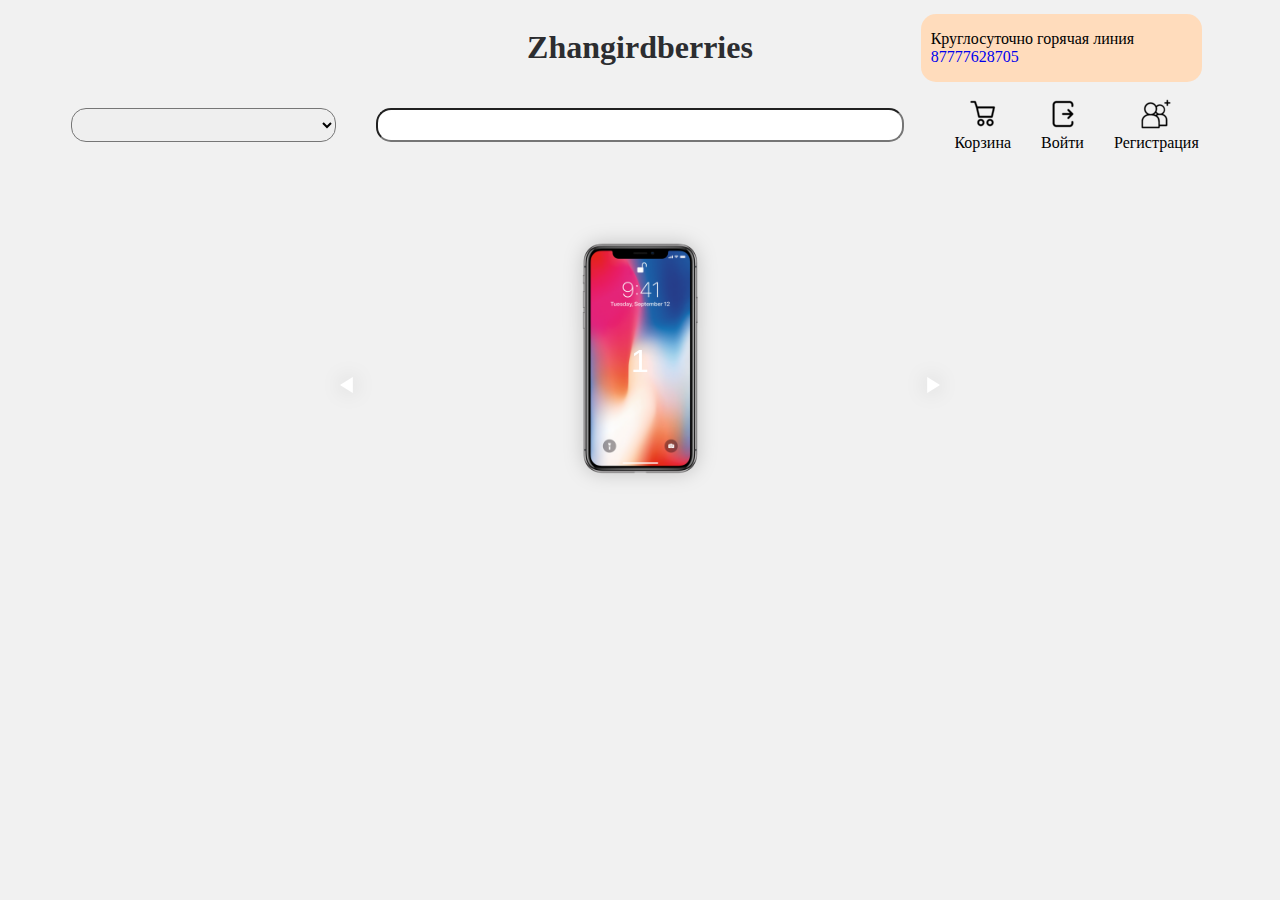
<file: index.html>
<!DOCTYPE html>
<html lang="en">
<head>
    <meta charset="UTF-8">
    <meta http-equiv="X-UA-Compatible" content="IE=edge">
    <meta name="viewport" content="width=device-width, initial-scale=1.0">
    <title>Document</title>
    <link rel="stylesheet" href="style.css">
</head>
<body>
    <div id="container">
        <header>
            <section class="top_bar">
                <div class="about_top_bar">
                    <h1>Zhangirdberries</h1>
                </div>
                <div class="info_top_bar">
                    <p>Круглосуточно горячая линия <span><a href="!">87777628705</a></span></p>
                </div>
            </section>
            <section class="header_nav">
                <select id="select"></select>
                <input type="text" id="search_input">
                <div class="icons">
                    <div class="icons_div">
                        <a href="cart.html" id="cart">
                            <div class="cart_div">
                                <img src="images/2849824-basket-buy-market-multimedia-shop-shopping-store_107977.png" alt="">
                            </div>
                            <span>Корзина</span>
                        </a>
                        <a href="login.html" id="cart">
                            <div class="cart_div">
                                <img src="images/out_log_icon_218015.png" alt="">
                            </div>
                            <span>Войти</span>
                        </a>
                        <a href="registration.html" id="cart">
                            <div class="cart_div">
                                <img src="images/register_login_signup_icon_219991.png" alt="">
                            </div>
                            <span>Регистрация</span>
                        </a>
                    </div>
                </div>
            </section>
        </header>
        <div id="carusel">
            <section class="carousel" aria-label="Gallery">
                <ol class="carousel__viewport">
                    <li id="carousel__slide1"
                        tabindex="0"
                        class="carousel__slide">
                    <div class="carousel__snapper">
                        <a href="#carousel__slide4"
                            class="carousel__prev">Go to last slide</a>
                        <a href="#carousel__slide2"
                            class="carousel__next">Go to next slide</a>
                    </div>
                    </li>
                    <li id="carousel__slide2"
                        tabindex="0"
                        class="carousel__slide">
                    <div class="carousel__snapper"></div>
                    <a href="#carousel__slide1"
                        class="carousel__prev">Go to previous slide</a>
                    <a href="#carousel__slide3"
                        class="carousel__next">Go to next slide</a>
                    </li>
                    <li id="carousel__slide3"
                        tabindex="0"
                        class="carousel__slide">
                    <div class="carousel__snapper"></div>
                    <a href="#carousel__slide2"
                        class="carousel__prev">Go to previous slide</a>
                    <a href="#carousel__slide4"
                        class="carousel__next">Go to next slide</a>
                    </li>
                    <li id="carousel__slide4"
                        tabindex="0"
                        class="carousel__slide">
                    <div class="carousel__snapper"></div>
                    <a href="#carousel__slide3"
                        class="carousel__prev">Go to previous slide</a>
                    <a href="#carousel__slide1"
                        class="carousel__next">Go to first slide</a>
                    </li>
                </ol>
                <!-- <aside class="carousel__navigation">
                    <ol class="carousel__navigation-list">
                    <li class="carousel__navigation-item">
                        <a href="#carousel__slide1"
                            class="carousel__navigation-button">Go to slide 1</a>
                    </li>
                    <li class="carousel__navigation-item">
                        <a href="#carousel__slide2"
                            class="carousel__navigation-button">Go to slide 2</a>
                    </li>
                    <li class="carousel__navigation-item">
                        <a href="#carousel__slide3"
                            class="carousel__navigation-button">Go to slide 3</a>
                    </li>
                    <li class="carousel__navigation-item">
                        <a href="#carousel__slide4"
                            class="carousel__navigation-button">Go to slide 4</a>
                    </li>
                    </ol>
                </aside> -->
            </section>
        </div>

        <main>
            <div id="all_products">
                
            </div>
        </main>
    </div>

<script src="catalog.js"></script>
</body>
</html>
</file>
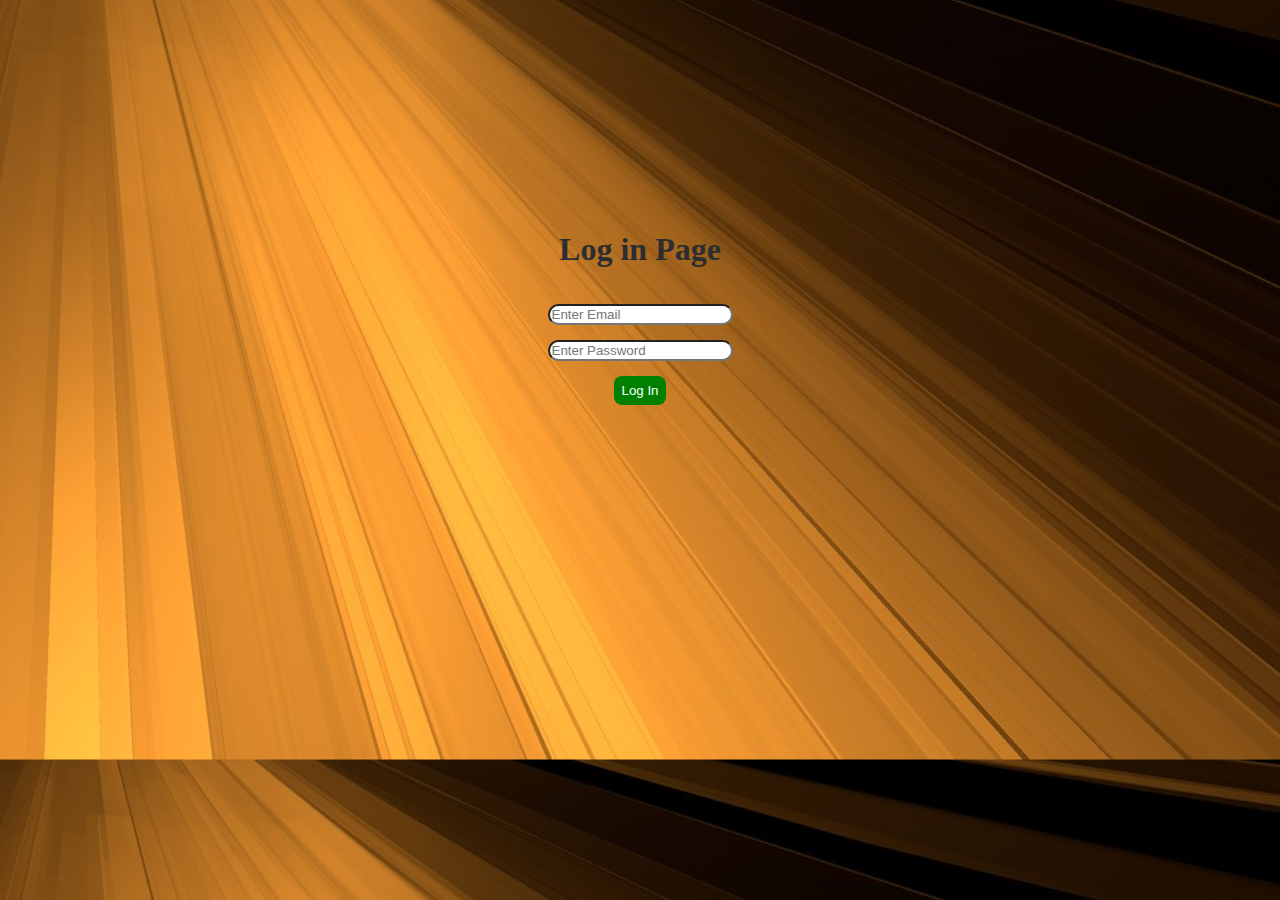
<file: login.html>
<!DOCTYPE html>
<html lang="en">
<head>
    <meta charset="UTF-8">
    <meta http-equiv="X-UA-Compatible" content="IE=edge">
    <meta name="viewport" content="width=device-width, initial-scale=1.0">
    <title>Document</title>
    <link rel="stylesheet" href="style.css">
</head>
<body style="background-image: url('images/texture-1751329_960_720.jpg'); background-position: center; background-size: cover;">
    <div id="register_div">
        <h1>Log in Page</h1>
        <input type="text" id="email_input" placeholder="Enter Email" >
        <input type="text" id="password_input" placeholder="Enter Password">
        <button id="btn">Log In</button>
    </div>

    <script src="login.js"></script>
</body>
</html>
</file>
<file: style.css>
body{
    background-color: rgb(241, 241, 241);
}
#container{
    width: 100%;
    margin: 0 auto;
}
.top_bar{
    display: grid;
    grid-template-columns: 1fr 1fr 1fr;
    align-items: center;

}
.about_top_bar{
    display: grid;
    grid-column-start: 2;
    justify-items: center;
}
.info_top_bar{
    background-color: #ffdcbc;
    border-radius: 15px;
    padding: 0px 10px; 
    margin: 0px 70px;
}
.header_nav{
    width: 90%;
    padding: 20px 0px;
    margin: 0 auto;
    display: grid;
    grid-template-columns: 1fr 2fr 1fr;
    gap: 40px;
}
.icons{
    display: grid;
    grid-auto-flow: column;
}
    
.icons_div{
    margin: -10px;
    display: grid;
    grid-auto-flow: column;
    list-style-type: none;
    gap: 10px;
    justify-content: space-evenly;
}
#cart{
    display: grid;
    justify-items: center;
    color: black;
}
#cart_buy{
    display: grid;
    justify-items: center;
    color: black;
}
a{
    text-decoration: none;
}
select{
    border-radius: 15px;
}
input{
    border-radius: 15px;
}

/* carousel */


@keyframes tonext {
    75% {
    left: 0;
    }
    95% {
    left: 100%;
    }
    98% {
    left: 100%;
    }
    99% {
    left: 0;
    }
}  
@keyframes tostart {
    75% {
    left: 0;
    }
    95% {
    left: -300%;
    }
    98% {
    left: -300%;
    }
    99% {
    left: 0;
    }
}

@keyframes snap {
    96% {
    scroll-snap-align: center;
    }
    97% {
    scroll-snap-align: none;
    }
    99% {
    scroll-snap-align: none;
    }
    100% {
    scroll-snap-align: center;
    }
}

header {
    margin-bottom: 70px;
    /* box-shadow: 0 2px 8px; */
    /* border-bottom: 1px solid black; */
}

  * {
    box-sizing: border-box;
    scrollbar-color: transparent transparent; /* thumb and track color */
    scrollbar-width: 0px;
}

  *::-webkit-scrollbar {
    width: 0;
}

  *::-webkit-scrollbar-track {
    background: transparent;
}

  *::-webkit-scrollbar-thumb {
    background: transparent;
    border: none;
}

  * {
    -ms-overflow-style: none;
}

ol, li {
    list-style: none;
    margin: 0;
    padding: 0;
}

.carousel {
    position: relative;
    margin: 0 auto;
    max-width: 37.5rem;
    padding: 0 1.25rem;
    font-family: 'Lato', sans-serif;
    position: relative;
    padding-top: 20%;
    filter: drop-shadow(0 0 10px #0003);
    perspective: 100px;
}

.carousel__viewport {
    position: absolute;
    top: 0;
    right: 0;
    bottom: 0;
    left: 0;
    display: flex;
    overflow-x: scroll;
    counter-reset: item;
    scroll-behavior: smooth;
    scroll-snap-type: x mandatory;
}

.carousel__slide {
    position: relative;
    flex: 0 0 100%;
    width: 100%;
    background-image: url(images/DTctGB-iphone-transparent-shop.png);
    background-repeat: no-repeat;
    background-size: contain;
    background-position: center;
    counter-increment: item;
}

.carousel__slide:nth-child(2) {
    background-image: url(images/hp-laptops-png-hd-p4EUTB.png);
}
.carousel__slide:nth-child(3) {
    background-image: url(images/9mGQuY-photo-camera-high-quality-png.png);
}
.carousel__slide:nth-child(4) {
    background-image: url(images/7udIJT-canon-printer-transparent.png);
}

.carousel__slide:before {
    content: counter(item);
    position: absolute;
    top: 50%;
    left: 50%;
    transform: translate3d(-50%,-40%,70px);
    color: #fff;
    font-size: 2em;
}

.carousel__snapper {
    position: absolute;
    top: 0;
    left: 0;
    width: 100%;
    height: 100%;
    scroll-snap-align: center;
}

@media (hover: hover) {
    .carousel__snapper {
    animation-name: tonext, snap;
    animation-timing-function: ease;
    animation-duration: 4s;
    animation-iteration-count: infinite;
    }

    .carousel__slide:last-child .carousel__snapper {
    animation-name: tostart, snap;
    }
}

@media (prefers-reduced-motion: reduce) {
    .carousel__snapper {
    animation-name: none;
    }
}

.carousel:hover .carousel__snapper,
.carousel:focus-within .carousel__snapper {
    animation-name: none;
}

.carousel__navigation {
    position: absolute;
    right: 0;
    bottom: 0;
    left: 0;
    text-align: center;
}

.carousel__navigation-item {
    display: inline-block;
}
.carousel__navigation-list {
    position: relative;
    right: 15em;
    bottom: 0.5em;
    display: inline-block;
}
/* .carousel__navigation-button:checked { */
    /* background-color: #fff; */
/* } */


.carousel__navigation-button {
    display: inline-block;
    width: 1rem;
    height: 1rem;
    /* border: 1px solid black; */
    background-clip: content-box;
    border-radius: 50%;
    font-size: 0;
    transition: transform 0.1s;
}
/* .carousel__navigation-button:hover{ */
    /* background-color: #333; */
/* } */

.carousel::before,
.carousel::after,
.carousel__prev,
.carousel__next {
    position: absolute;
    top: 0;
    margin-top: 25.5%;
    width: 3rem;
    height: 3rem;
    transform: translateY(-50%);
    border-radius: 50%;
    font-size: 0;
    outline: 0;
}

.carousel::before,
.carousel__prev {
    left: -1rem;
}

.carousel::after,
.carousel__next {
    right: -1rem;
}

.carousel::before,
.carousel::after {
    content: '';
    z-index: 1;
    /* background-color: rgb(100, 100, 100); */
    background-size: 1rem 1rem;
    background-repeat: no-repeat;
    background-position: center center;
    color: #fff;
    font-size: 1.5rem;
    line-height: 2rem;
    text-align: center;
    pointer-events: none;
}

.carousel::before {
    background-image: url("data:image/svg+xml,%3Csvg viewBox='0 0 100 100' xmlns='http://www.w3.org/2000/svg'%3E%3Cpolygon points='0,50 80,100 80,0' fill='%23fff'/%3E%3C/svg%3E");
}

.carousel::after {
    background-image: url("data:image/svg+xml,%3Csvg viewBox='0 0 100 100' xmlns='http://www.w3.org/2000/svg'%3E%3Cpolygon points='100,50 20,100 20,0' fill='%23fff'/%3E%3C/svg%3E");
}


/* Main */


#all_products{
    width: 90%;
    margin: 35px auto;
    display: grid;
    grid-template-columns: repeat(4, 280px);
    gap: 77px;
}
.products{
    box-shadow: 0 0 7px;
    padding: 25px;
    background-color: white;
}
.image{
    background-repeat: no-repeat;
    background-size: contain;
    background-position: center;
    height: 250px;
}

#btn{
    background-color: green;
    border: none;
    border-radius: 8px;
    color: white;
    padding: 7px;
}
#btn:hover{
    background-color: lightgreen;
    transition: 0.7s;
}
.price{
    color: green;
    /* padding-left: 100px; */
}
.title{
    font-weight: bold;
    font-size: 700;
}



/* register */


h1{
    color: rgb(44, 45, 48);
}
input{
    /* width: 300px; */
}
#register_div{
    display: grid;
    gap: 15px;
    justify-items: center;
    margin: 15% auto;
    padding: 20px;
    width: 30%; 
}
#modal{
    display: none;     
    position: fixed; 
    z-index: 1; 
    left: 0;
    top: 0;
    width: 100%; 
    height: 100%; 
    overflow: auto;
    background-color: rgba(0,0,0,0.4);
}
#modal_content{
    display: grid;
    gap: 35px;
    justify-items: center;
    justify-items: center;
    align-content: space-evenly;
    background-color: #fefefe;
    margin: 15% auto; 
    padding: 20px;
    border: 1px solid #888;
    width: 30%; 
    height: 30%; 

}
#verify_input{
    width: 300px;
    height: 30px;
    border: 0.5px dotted grey;
}
</file>
